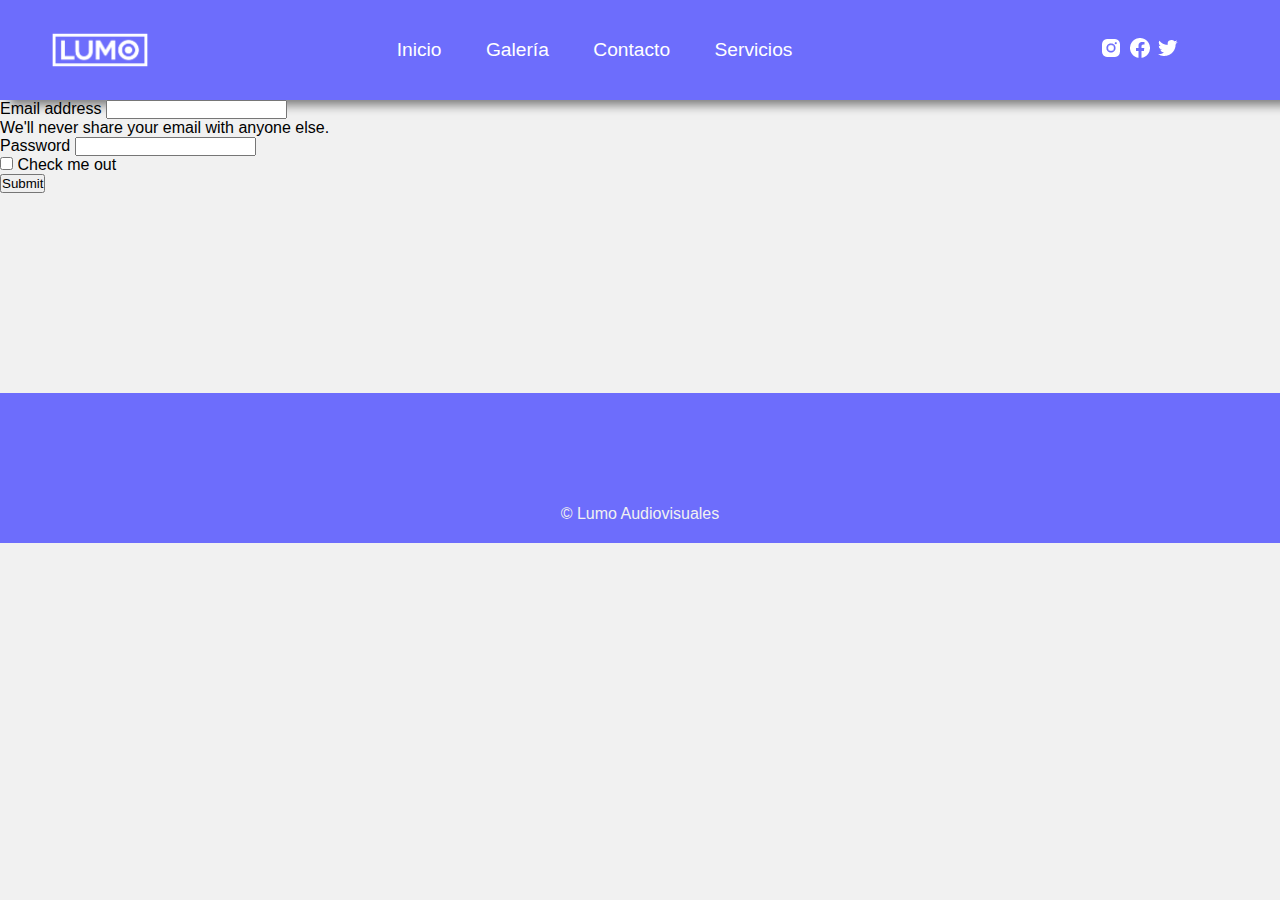
<file: paginas/contactoBS.html>
<!DOCTYPE html>
<html lang="en">
<head>
    <meta charset="UTF-8">
    <meta http-equiv="X-UA-Compatible" content="IE=edge">
    <meta name="viewport" content="width=device-width, initial-scale=1.0">
    <title>Contacto | LUMO</title>
    <link rel="stylesheet" href="../css/styles.css">
    <link rel="shortcut icon" href="../imagenes/favicon.ico" type="image/x-icon">
    <link href="https://cdn.jsdelivr.net/npm/bootstrap@5.3.0/dist/css/bootstrap.min.css" rel="stylesheet" 
    integrity="sha384-9ndCyUaIbzAi2FUVXJi0CjmCapSmO7SnpJef0486qhLnuZ2cdeRhO02iuK6FUUVM" crossorigin="anonymous">
</head>
<body>

    <header>
        <div class="contenedor">
            <img src="../imagenes/logolumo.png" alt="logolumo" class="logoChico" ;>

            <nav>
                <ul>
                    <li><a href="../index.html">Inicio</a></li>
                    <li><a href="galeria.html">Galería</a></li>
                    <li><a href="contacto.html">Contacto</a></li>
                    <li><a href="servicios.html">Servicios</a></li>
                </ul>
            </nav>

            <!-- FUTUROS LINKS -->

            <div class="iconos">
                <a href="https://www.instagram.com/?hl=es-la"><img src="../imagenes/instagram.png" alt="instagram"></a> 
                <img src="../imagenes/facebook.png" alt="facebook">
                <img src="../imagenes/twitter.png" alt="twitter">
                
            </div>
        </div>
                
    </header>

    <div class="col-4">
        <form>
            <div class="mb-3">
              <label for="exampleInputEmail1" class="form-label">Email address</label>
              <input type="email" class="form-control" id="exampleInputEmail1" aria-describedby="emailHelp">
              <div id="emailHelp" class="form-text">We'll never share your email with anyone else.</div>
            </div>
            <div class="mb-3">
              <label for="exampleInputPassword1" class="form-label">Password</label>
              <input type="password" class="form-control" id="exampleInputPassword1">
            </div>
            <div class="mb-3 form-check">
              <input type="checkbox" class="form-check-input" id="exampleCheck1">
              <label class="form-check-label" for="exampleCheck1">Check me out</label>
            </div>
            <button type="submit" class="btn btn-primary">Submit</button>
          </form>
    </div>


    <footer>
        <div class="piePagina">
            <p>&copy; Lumo Audiovisuales</p>
        </div>
    </footer>
    
    <script src="https://cdn.jsdelivr.net/npm/bootstrap@5.3.0/dist/js/bootstrap.bundle.min.js" 
    integrity="sha384-geWF76RCwLtnZ8qwWowPQNguL3RmwHVBC9FhGdlKrxdiJJigb/j/68SIy3Te4Bkz" crossorigin="anonymous"></script>
</body>
</html>
</file>
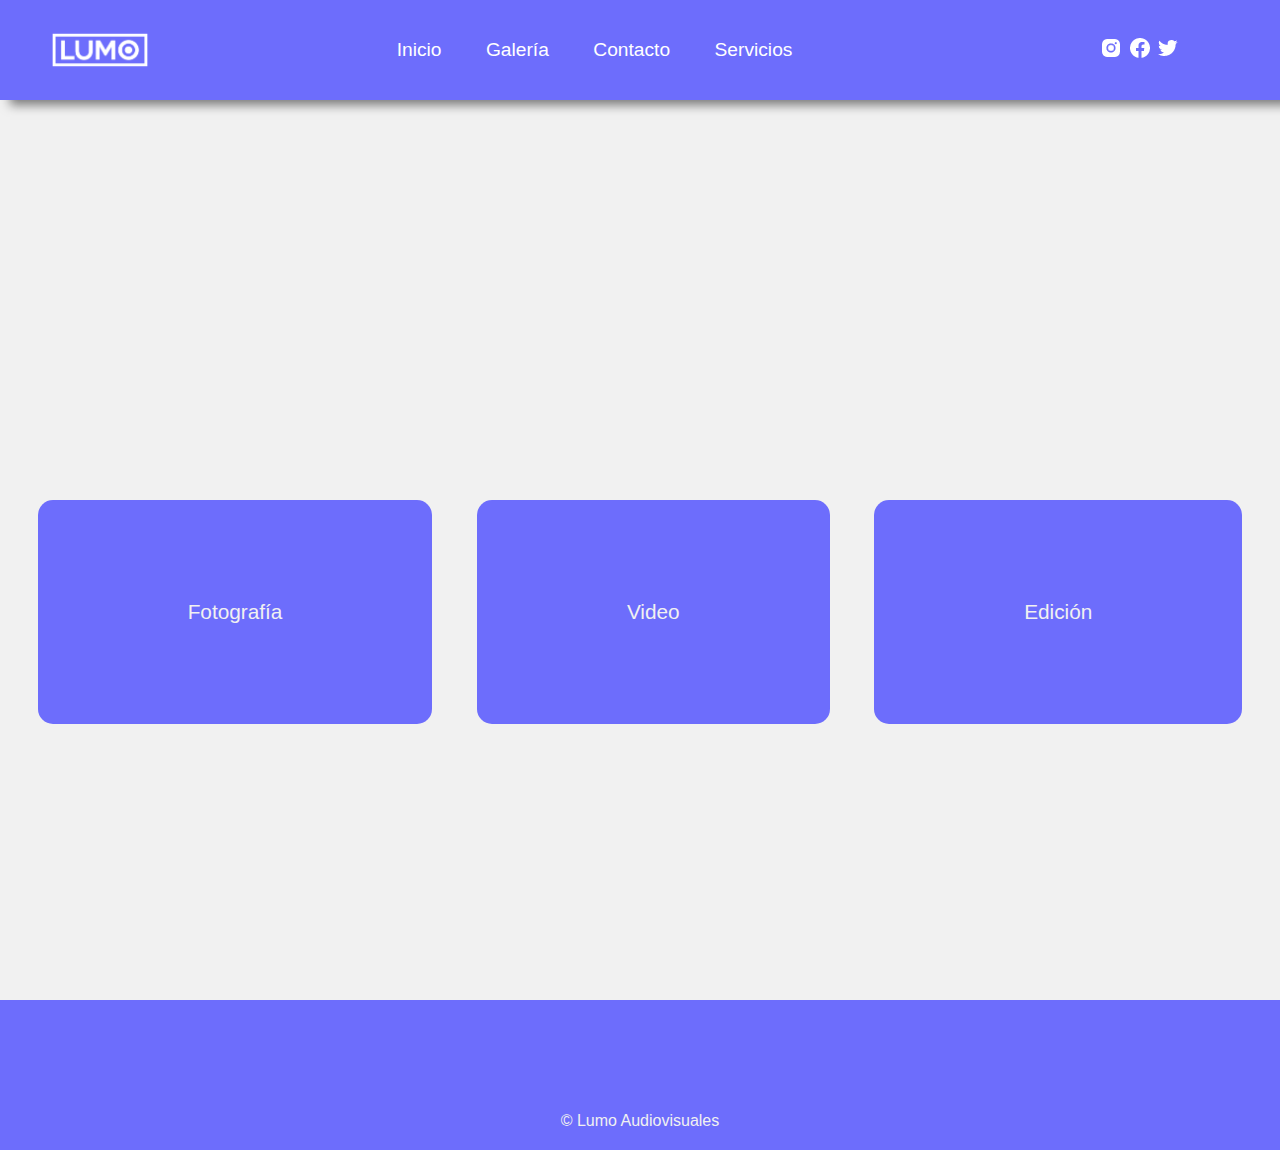
<file: paginas/servicios.html>
<!DOCTYPE html>
<html lang="es">
<head>
    <meta charset="UTF-8">
    <meta http-equiv="X-UA-Compatible" content="IE=edge">
    <meta name="viewport" content="width=device-width, initial-scale=1.0">
    <title>Servicios | LUMO</title>
    <link rel="stylesheet" href="../css/styles.css">
    <link rel="shortcut icon" href="../imagenes/favicon.ico" type="image/x-icon">
</head>
<body>
    <header>
        <div class="contenedor">
            <img src="../imagenes/logolumo.png" alt="logolumo" class="logoChico" ;>

            <nav>
                <ul>
                    <li><a href="../index.html">Inicio</a></li>
                    <li><a href="galeria.html">Galería</a></li>
                    <li><a href="contactoBSS.html">Contacto</a></li>
                    <li><a href="servicios.html">Servicios</a></li>
                </ul>
            </nav>
            <!-- FUTUROS LINKS -->

            <div class="iconos">
                <img src="../imagenes/instagram.png" alt="instagram">
                <img src="../imagenes/facebook.png" alt="facebook">
                <img src="../imagenes/twitter.png" alt="twitter">
                
            </div>
        </div>
                
    </header>

    <section id="bloques">
        <div class="tarjetas">
            
            <ul>
                <li>Fotografía</li>
                <li>Video</li>
                <li>Edición</li>
            </ul>
    </div>
            
    </section>

    <footer>
        <div class="piePagina">
            <p>&copy; Lumo Audiovisuales</p>
        </div>
    </footer>

</body>
</html>
</file>
<file: css/styles.css>
* {
    margin: 0;
    padding: 0;
    box-sizing: border-box;
}

a {
    text-decoration: none !important;
    color: #ffffff !important;
}

body {
    font-family: 'Franklin Gothic Medium', 'Arial Narrow', Arial, sans-serif;
    background-color: #f1f1f1;

}

header .contenedor {
    width: 100%;
    height: 100px;
    background-color: #6D6DFC;
    display: flex;
    justify-content: space-between;
    align-items: center;
    /* position: fixed; */
    top: 0px;
    left: 0px;
    box-shadow: 10px 5px 10px rgba(0, 0, 0, 0.5);
}

header .logoChico {
    width: 150px;
    padding-left: 50px;
}

header .iconos {
    /* background-color: black; */
    padding: 10px 50px;
    margin: 30px;
    position: relative;
    right: 20px;
    /* display: flex;
    justify-content: space-between; */
}

nav ul li{
    display: inline-block;
    padding: 0px 20px;
    font-size: larger;
}

nav {
    padding: 30px;
    display: flex;
    justify-content: center;
}

#main {
    height: 1000px;
    display: flex;
    flex-direction: column;
    justify-content: center;
    align-items: center;
    padding-top: 100px;
}

#main .fila {
    display: flex;
    justify-content: center;
    align-items: center;
    
}

#galeria {
    height: 1000px;
    display: flex;
    flex-direction: column;
    justify-content: center;
    align-items: center;
    padding-top: 250px;
}

#main .fila {
    display: flex;
    justify-content: center;
    align-items: center;
    
}

/* .logoMain {
    width: 150px;
} */

.imgChica {
    height: 280px;
    margin: 6px;
    box-shadow: 10px 5px 10px rgba(0, 0, 0, 0.2);
}

.imgMediana {
    height: 400px;
    margin: 6px;
    box-shadow: 10px 5px 10px rgba(0, 0, 0, 0.2);
}

#nosotros {
    /* height: 400px; */
    width: 100%;
    color: white;
    margin-top: 150px;
    display: flex;
    justify-content: space-around;
    align-items: center;

}

#nosotros .texto {
    background-color: #6D6DFC;
    box-shadow: 10px 5px 10px rgba(0, 0, 0, 0.5);

}


#nosotros h1 {
    font-family:'Franklin Gothic Medium', 'Arial Narrow', Arial, sans-serif;
    font-size: 4.5em;
    padding: 70px 150px;
}

#nosotros p {
    width: 60%;
    padding-left: 160px; 
    font-size: 1.5em;
    font-family: 'Gill Sans', 'Gill Sans MT', Calibri, 'Trebuchet MS', sans-serif;
}

#nosotros h4{
    padding-left: 150px;
    padding-top: 100px;
    padding-bottom: 70px;
    font-family:Georgia, 'Times New Roman', Times, serif;
    font-style: italic;
    font-weight: 100;
    font-size: 1.3em;
}

.imagenNosotros {
    background-color: black;
    height: 560px;
    margin: 15px;
    /* padding-left: 800px; */

}

/* #final {
    position: absolute;
    bottom: 0px;
} */

.piePagina {
    height: 150px;
    background-color:#6D6DFC;
    margin-top: 200px;
    color: #f1f1f1;
    display: flex;
    align-items: flex-end;
    justify-content: center;
    padding: 20px;
    position: relative;
    bottom: 0px;
}

/* NO PUEDO PONER EL FOOTER PEGADO AL PIE DE PAGINA */

/* footer .final {
    display: flex;
    align-items: flex-end;

} */

.contacto form{
    color: rgb(73, 73, 73);
    width: 500px;
    margin: 15px;
    display: flex;
    flex-direction: column;
    justify-content: center;
    padding: 30px;
    
}

.contacto form label{
    padding: 10px 0px;
}

.contacto form input {
    border: none;
    padding: 10px;
}

.contacto form textarea {
    border: none;
    padding: 10px;  
}

.contacto {
    display: flex;
    justify-content: center;
    margin-top: 150px;
    font-family: 'Gill Sans', 'Gill Sans MT', Calibri, 'Trebuchet MS', sans-serif;
    font-size: 1.3em;
    /* background-color: #6D6DFC; */
}

.boton {
    color: #f1f1f1;
    padding: 10px;
    background-color: #6D6DFC;
    font-size: larger;
    font-family:'Gill Sans', 'Gill Sans MT', Calibri, 'Trebuchet MS', sans-serif;
    font-weight: 500;
    border: none;
    border-radius: 10px;
}

#bloques {
    /* background-color: #6D6DFC; */
    width: 100%;
    height: 300px;
    margin-top: 400px;
}

.tarjetas {
    /* background-color: black; */
    display: flex;
    justify-content: center;

}
.tarjetas li {
    background-color:#6D6DFC;
    font-family: 'Gill Sans', sans-serif;
    display: inline-block;
    padding: 100px 150px;
    margin: 0px 20px;
    color: #f1f1f1;
    font-size: 1.3em;
    border-radius: 15px;
    /* background-image: url(../imagenes/horizontal3.jpg); */
    /* display: flex;
    justify-content: center; */

}
</file>
